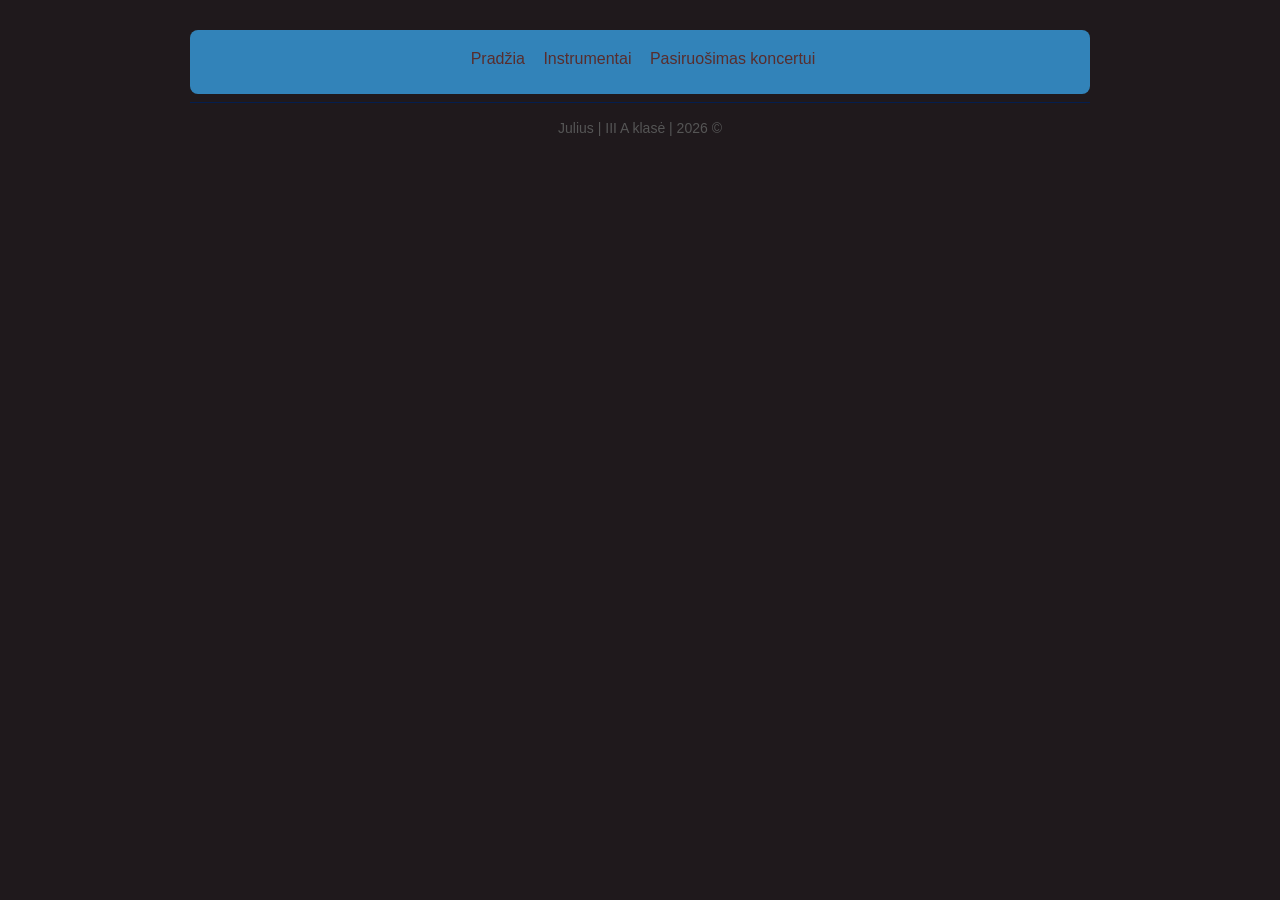
<file: instrumentai.html>
<!DOCTYPE html>
<html lang="lt">
<head>
    <meta charset="UTF-8">
    <meta name="viewport" content="width=device-width, initial-scale=1.0">
    <link rel="stylesheet" href="style.css">
    <title>Instrumentai</title>
</head>
<body>
    <nav>
        <a href="index.html">Pradžia</a>
        <a href="instrumentai.html">Instrumentai</a>
        <a href="pasiruosimas.html">Pasiruošimas koncertui</a>
    </nav>
    <main>

    </main>
    <footer>
        <hr>
        <p>Julius | III A klasė | 2026 &copy;</p>
    </footer>
</body>
</html>
</file>
<file: style.css>
/* Bendras Stilius */
body {
    background: #1f191c;
    color: #555;
    font-family: Arial, sans-serif;
    max-width: 900px;
    margin: 30px auto;
    padding: 0 20px;
    line-height: 1.6;
}

h1 {
    text-align: center;
    font-size: 34px;
    color:#80dde4;
}

h2 {
    color: #94d8cf;
    font-size: 30px;
    margin-top: 30px;
}

p, ul, ol {
    font-size: 18px;
}

.intro {
    text-align: center;
    font-style: italic;
}
/* Visi paveiksleliai turiremeli ir suapvalintus kampus */
img {
    width: 300px;
    max-width: 100%;
    height: auto;
    border: 2px solid #bdd0df;
    box-sizing: border-box;
}
/* Klase leidzia pasirinkti didesni img ploti ir ji sucentruoja */
.large {
    width: 600px; 
    display: block;
    margin: 50px auto;
}

nav {
    background-color: #3283b9;
    padding: 12px;
    text-align: center;
    border-radius: 8px;
}
nav a {
    display: inline-block;
    color: #582d2d;
    margin: 4px 10px;
    margin-top: 4px;
    margin-bottom: 10px;
    margin-right: 4px;
    margin-left: 10px; 
}

a {
    color: #555;
    text-decoration: none;
}

a:hover {
    background: #305fb4;
    color: #a134bd;
}

li {
     margin-bottom: 10px;
}
mark { background-color: aliceblue;}

hr {
    border: 0;
    border-top:1px solid rgb(4, 30, 78);
    margin: 24 0;
}

footer p {
    font-size: 14px;
}

footer {
    text-align: center;
}
</file>
